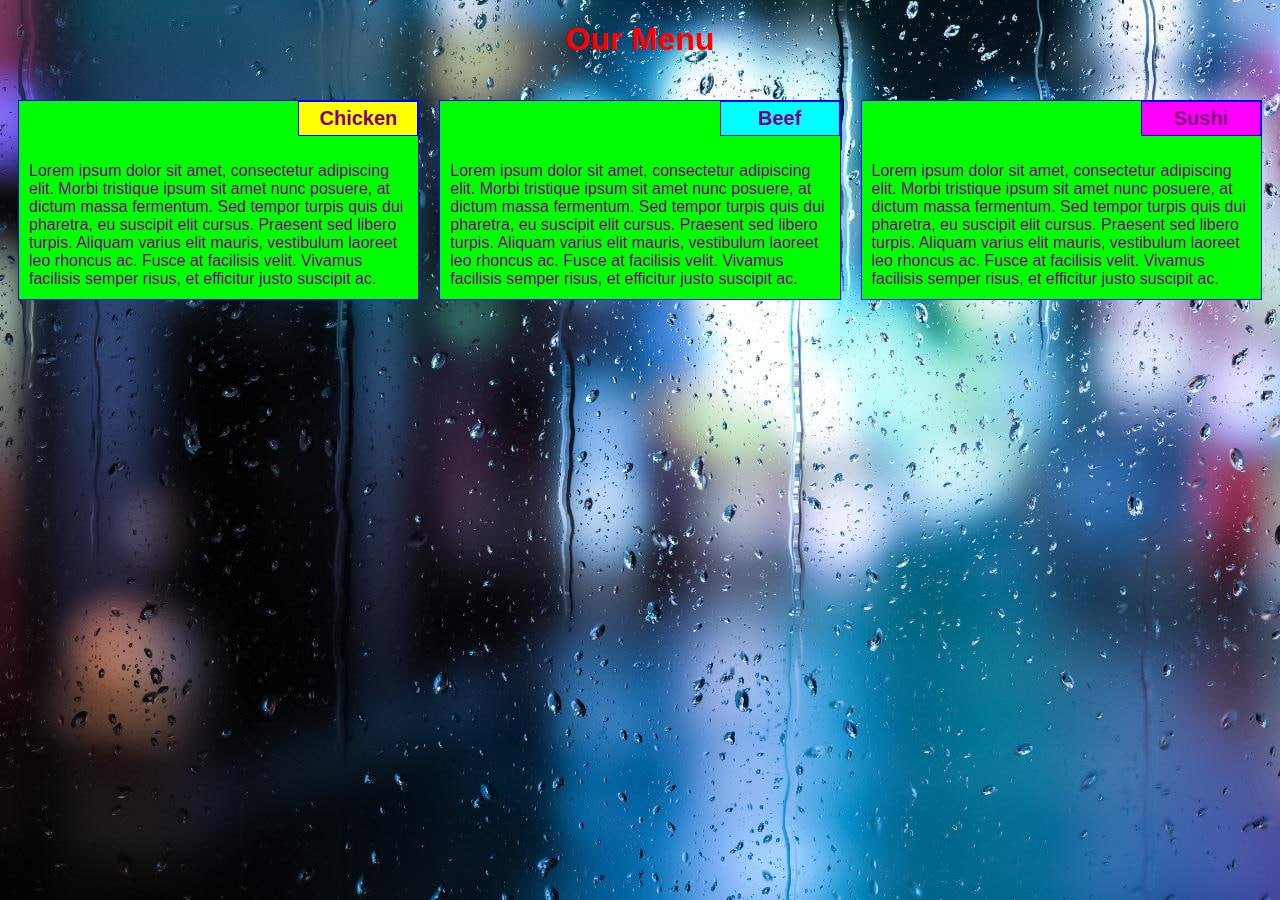
<file: module2-solution/index.html>
<!doctype html>
<html>
<head>
	<meta charset="utf-8">
	<meta name="viewport" content="width=device-width, initial-scale=1">
	<link rel="stylesheet" href="style.css">
	<title>Module2-Solution</title>
</head>
<body>
	<h1>Our Menu</h1>
	<div class="row">
	<div class="container col-lg-4 col-md-6 col-sm-12">
		<section>
		<div id="chicken">
			Chicken
		</div>
		<p>
			Lorem ipsum dolor sit amet, consectetur adipiscing elit. Morbi tristique ipsum sit amet nunc posuere, at dictum massa fermentum. Sed tempor turpis quis dui pharetra, eu suscipit elit cursus. Praesent sed libero turpis. Aliquam varius elit mauris, vestibulum laoreet leo rhoncus ac. Fusce at facilisis velit. Vivamus facilisis semper risus, et efficitur justo suscipit ac. 
		</p>
		</section>
	</div>
	<div class="container col-lg-4 col-md-6 col-sm-12">
		<section>
		<div id="beef">
			Beef
		</div>
		<p>
			Lorem ipsum dolor sit amet, consectetur adipiscing elit. Morbi tristique ipsum sit amet nunc posuere, at dictum massa fermentum. Sed tempor turpis quis dui pharetra, eu suscipit elit cursus. Praesent sed libero turpis. Aliquam varius elit mauris, vestibulum laoreet leo rhoncus ac. Fusce at facilisis velit. Vivamus facilisis semper risus, et efficitur justo suscipit ac. 
		</p>
		</section>
	</div>
	<div class="container col-lg-4 col-md-12 col-sm-12">
		<section>
		<div id="sushi">
			Sushi
		</div>
		<p>
			Lorem ipsum dolor sit amet, consectetur adipiscing elit. Morbi tristique ipsum sit amet nunc posuere, at dictum massa fermentum. Sed tempor turpis quis dui pharetra, eu suscipit elit cursus. Praesent sed libero turpis. Aliquam varius elit mauris, vestibulum laoreet leo rhoncus ac. Fusce at facilisis velit. Vivamus facilisis semper risus, et efficitur justo suscipit ac. 
		</p>
		</section>
	</div>
	</div>
</body>
</html>
</file>
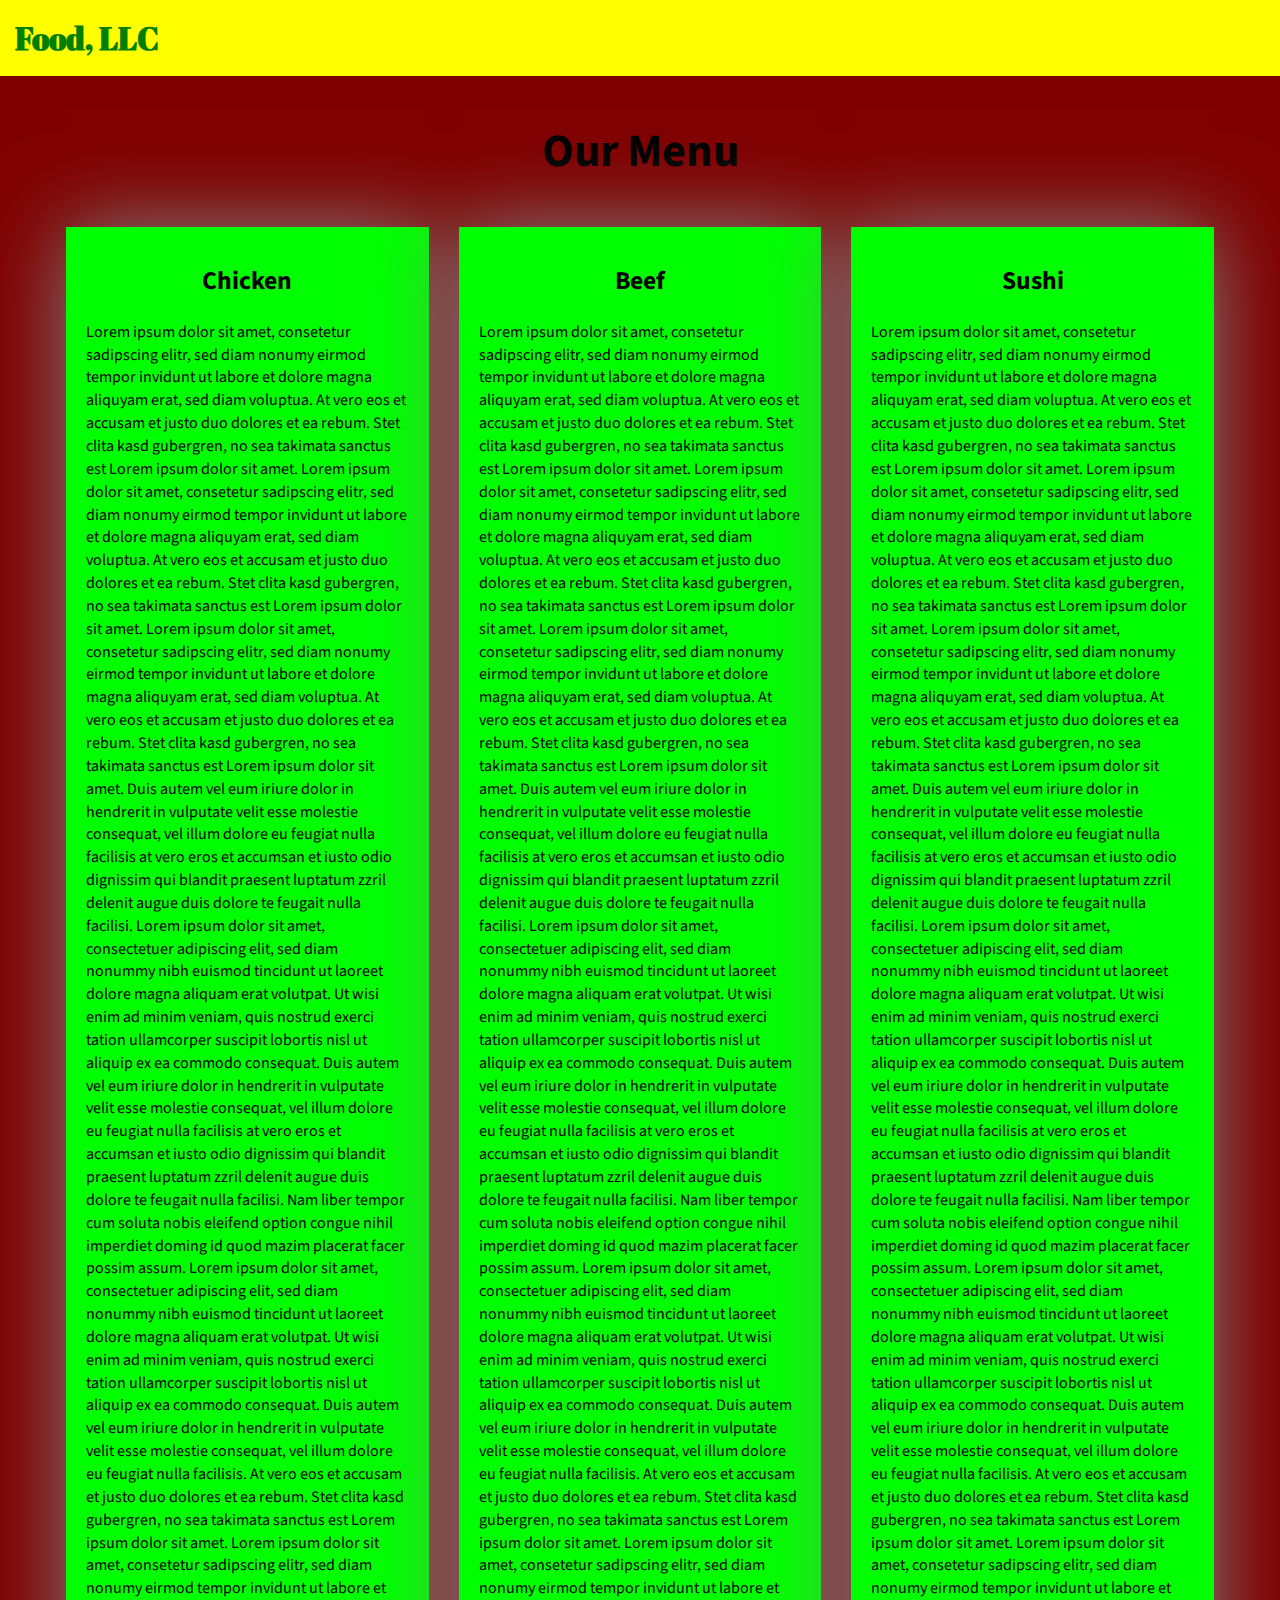
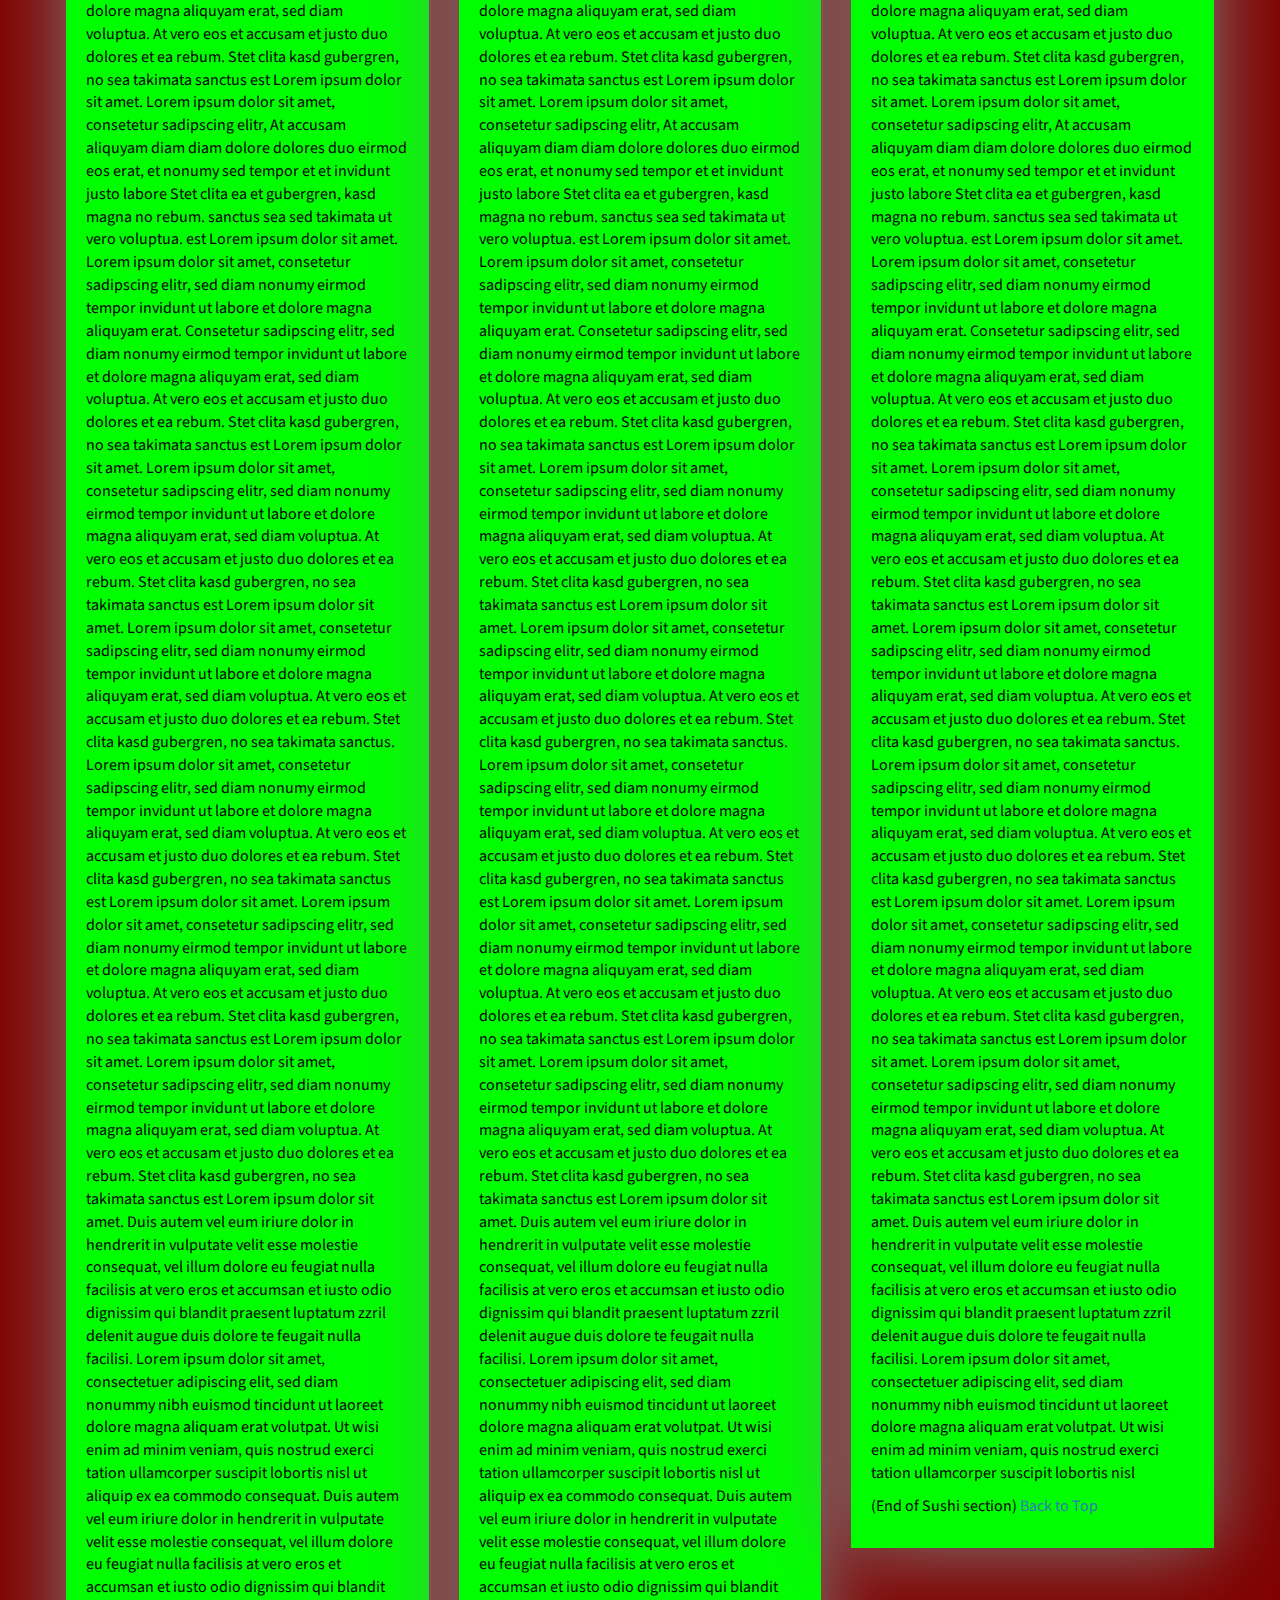
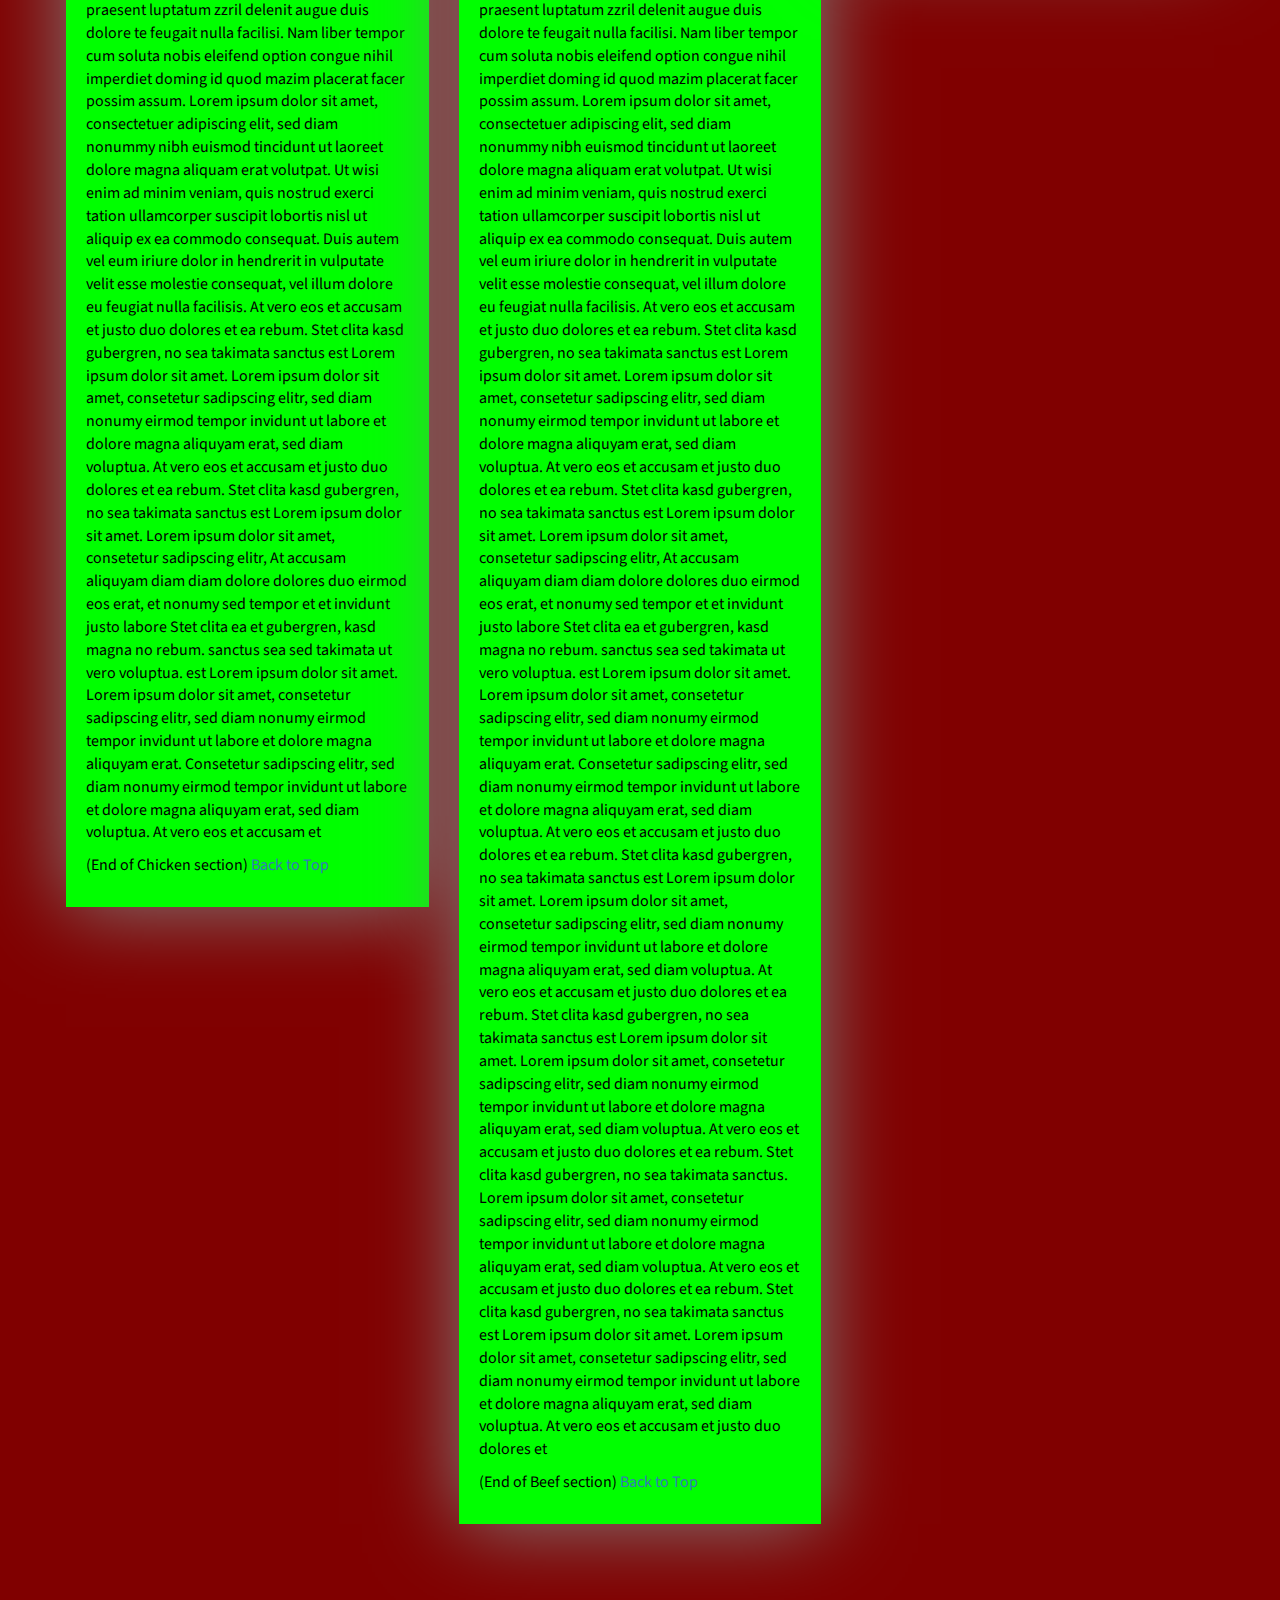
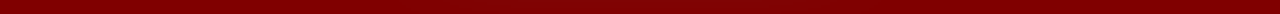
<file: module3-solution/index.html>
<!DOCTYPE html>
<html>

<head>
    <meta charset="utf-8">
    <meta http-equiv="X-UA-Compatible" content="IE=edge">
    <meta name="viewport" content="width=device-width, initial-scale=1">
    <title>Module 3 Solution</title>
    <link rel="stylesheet" href="css/bootstrap.min.css">
    <link rel="stylesheet" href="css/styles.css">
    <link href="https://fonts.googleapis.com/css?family=Source+Sans+Pro" rel="stylesheet">
    <link href="https://fonts.googleapis.com/css?family=Abril+Fatface" rel="stylesheet">
</head>

<body>
    <header>
        <nav id="header-nav" class="navbar navbar-default">
            <div class="container-fluid">
                <div class="navbar-header">
                    <div class="navbar-brand">
                        <a href="index.html"><h1>Food, LLC</h1></a>
                    </div>

                    <button type="button" class="navbar-toggle collapsed visible-xs" data-toggle="collapse" data-target="#collapsable-nav" aria-expanded="false">
                        <span class="sr-only">Toggle navigation</span>
                        <span class="icon-bar"></span>
                        <span class="icon-bar"></span>
                        <span class="icon-bar"></span>
                    </button>
                </div>

                <div id="collapsable-nav" class="collapse navbar-collapse">
                    <ul id="nav-list" class="nav navbar-nav navbar-right visible-xs text-center">
                        <hr class="visible-xs">

                        <li>
                            <a href="#chicken-tile"><br class="hidden-xs"> Chicken</a>
                            <hr class="visible-xs">
                        </li>
                        <li>
                            <a href="#beef-tile"><br class="hidden-xs"> Beef</a>
                            <hr class="visible-xs">
                        </li>
                        <li>
                            <a href="#sushi-tile"><br class="hidden-xs"> Sushi</a>
                            <hr class="visible-xs">

                        </li>
                    </ul>
                </div>
            </div>
        </nav>
    </header>

    <div id="main-content" class="container">
        <h2 id="top-heading" class="text-center">Our Menu</h2>
        <div id="home-tiles" class="row">
            <div class="col-md-4 col-sm-6 col-xs-12">
                <div id="chicken-tile">
                    <section>
                        <h3 class="text-center">Chicken</h3>
                        <p>
                            Lorem ipsum dolor sit amet, consetetur sadipscing elitr, sed diam nonumy eirmod tempor invidunt ut labore et dolore magna aliquyam erat, sed diam voluptua. At vero eos et accusam et justo duo dolores et ea rebum. Stet clita kasd gubergren, no sea takimata
                            sanctus est Lorem ipsum dolor sit amet. Lorem ipsum dolor sit amet, consetetur sadipscing elitr, sed diam nonumy eirmod tempor invidunt ut labore et dolore magna aliquyam erat, sed diam voluptua. At vero eos et accusam et justo
                            duo dolores et ea rebum. Stet clita kasd gubergren, no sea takimata sanctus est Lorem ipsum dolor sit amet. Lorem ipsum dolor sit amet, consetetur sadipscing elitr, sed diam nonumy eirmod tempor invidunt ut labore et dolore
                            magna aliquyam erat, sed diam voluptua. At vero eos et accusam et justo duo dolores et ea rebum. Stet clita kasd gubergren, no sea takimata sanctus est Lorem ipsum dolor sit amet. Duis autem vel eum iriure dolor in hendrerit
                            in vulputate velit esse molestie consequat, vel illum dolore eu feugiat nulla facilisis at vero eros et accumsan et iusto odio dignissim qui blandit praesent luptatum zzril delenit augue duis dolore te feugait nulla facilisi.
                            Lorem ipsum dolor sit amet, consectetuer adipiscing elit, sed diam nonummy nibh euismod tincidunt ut laoreet dolore magna aliquam erat volutpat. Ut wisi enim ad minim veniam, quis nostrud exerci tation ullamcorper suscipit
                            lobortis nisl ut aliquip ex ea commodo consequat. Duis autem vel eum iriure dolor in hendrerit in vulputate velit esse molestie consequat, vel illum dolore eu feugiat nulla facilisis at vero eros et accumsan et iusto odio dignissim
                            qui blandit praesent luptatum zzril delenit augue duis dolore te feugait nulla facilisi. Nam liber tempor cum soluta nobis eleifend option congue nihil imperdiet doming id quod mazim placerat facer possim assum. Lorem ipsum
                            dolor sit amet, consectetuer adipiscing elit, sed diam nonummy nibh euismod tincidunt ut laoreet dolore magna aliquam erat volutpat. Ut wisi enim ad minim veniam, quis nostrud exerci tation ullamcorper suscipit lobortis nisl
                            ut aliquip ex ea commodo consequat. Duis autem vel eum iriure dolor in hendrerit in vulputate velit esse molestie consequat, vel illum dolore eu feugiat nulla facilisis. At vero eos et accusam et justo duo dolores et ea rebum.
                            Stet clita kasd gubergren, no sea takimata sanctus est Lorem ipsum dolor sit amet. Lorem ipsum dolor sit amet, consetetur sadipscing elitr, sed diam nonumy eirmod tempor invidunt ut labore et dolore magna aliquyam erat, sed
                            diam voluptua. At vero eos et accusam et justo duo dolores et ea rebum. Stet clita kasd gubergren, no sea takimata sanctus est Lorem ipsum dolor sit amet. Lorem ipsum dolor sit amet, consetetur sadipscing elitr, At accusam
                            aliquyam diam diam dolore dolores duo eirmod eos erat, et nonumy sed tempor et et invidunt justo labore Stet clita ea et gubergren, kasd magna no rebum. sanctus sea sed takimata ut vero voluptua. est Lorem ipsum dolor sit amet.
                            Lorem ipsum dolor sit amet, consetetur sadipscing elitr, sed diam nonumy eirmod tempor invidunt ut labore et dolore magna aliquyam erat. Consetetur sadipscing elitr, sed diam nonumy eirmod tempor invidunt ut labore et dolore
                            magna aliquyam erat, sed diam voluptua. At vero eos et accusam et justo duo dolores et ea rebum. Stet clita kasd gubergren, no sea takimata sanctus est Lorem ipsum dolor sit amet. Lorem ipsum dolor sit amet, consetetur sadipscing
                            elitr, sed diam nonumy eirmod tempor invidunt ut labore et dolore magna aliquyam erat, sed diam voluptua. At vero eos et accusam et justo duo dolores et ea rebum. Stet clita kasd gubergren, no sea takimata sanctus est Lorem
                            ipsum dolor sit amet. Lorem ipsum dolor sit amet, consetetur sadipscing elitr, sed diam nonumy eirmod tempor invidunt ut labore et dolore magna aliquyam erat, sed diam voluptua. At vero eos et accusam et justo duo dolores et
                            ea rebum. Stet clita kasd gubergren, no sea takimata sanctus. Lorem ipsum dolor sit amet, consetetur sadipscing elitr, sed diam nonumy eirmod tempor invidunt ut labore et dolore magna aliquyam erat, sed diam voluptua. At vero
                            eos et accusam et justo duo dolores et ea rebum. Stet clita kasd gubergren, no sea takimata sanctus est Lorem ipsum dolor sit amet. Lorem ipsum dolor sit amet, consetetur sadipscing elitr, sed diam nonumy eirmod tempor invidunt
                            ut labore et dolore magna aliquyam erat, sed diam voluptua. At vero eos et accusam et justo duo dolores et ea rebum. Stet clita kasd gubergren, no sea takimata sanctus est Lorem ipsum dolor sit amet. Lorem ipsum dolor sit amet,
                            consetetur sadipscing elitr, sed diam nonumy eirmod tempor invidunt ut labore et dolore magna aliquyam erat, sed diam voluptua. At vero eos et accusam et justo duo dolores et ea rebum. Stet clita kasd gubergren, no sea takimata
                            sanctus est Lorem ipsum dolor sit amet. Duis autem vel eum iriure dolor in hendrerit in vulputate velit esse molestie consequat, vel illum dolore eu feugiat nulla facilisis at vero eros et accumsan et iusto odio dignissim qui
                            blandit praesent luptatum zzril delenit augue duis dolore te feugait nulla facilisi. Lorem ipsum dolor sit amet, consectetuer adipiscing elit, sed diam nonummy nibh euismod tincidunt ut laoreet dolore magna aliquam erat volutpat.
                            Ut wisi enim ad minim veniam, quis nostrud exerci tation ullamcorper suscipit lobortis nisl ut aliquip ex ea commodo consequat. Duis autem vel eum iriure dolor in hendrerit in vulputate velit esse molestie consequat, vel illum
                            dolore eu feugiat nulla facilisis at vero eros et accumsan et iusto odio dignissim qui blandit praesent luptatum zzril delenit augue duis dolore te feugait nulla facilisi. Nam liber tempor cum soluta nobis eleifend option congue
                            nihil imperdiet doming id quod mazim placerat facer possim assum. Lorem ipsum dolor sit amet, consectetuer adipiscing elit, sed diam nonummy nibh euismod tincidunt ut laoreet dolore magna aliquam erat volutpat. Ut wisi enim
                            ad minim veniam, quis nostrud exerci tation ullamcorper suscipit lobortis nisl ut aliquip ex ea commodo consequat. Duis autem vel eum iriure dolor in hendrerit in vulputate velit esse molestie consequat, vel illum dolore eu
                            feugiat nulla facilisis. At vero eos et accusam et justo duo dolores et ea rebum. Stet clita kasd gubergren, no sea takimata sanctus est Lorem ipsum dolor sit amet. Lorem ipsum dolor sit amet, consetetur sadipscing elitr, sed
                            diam nonumy eirmod tempor invidunt ut labore et dolore magna aliquyam erat, sed diam voluptua. At vero eos et accusam et justo duo dolores et ea rebum. Stet clita kasd gubergren, no sea takimata sanctus est Lorem ipsum dolor
                            sit amet. Lorem ipsum dolor sit amet, consetetur sadipscing elitr, At accusam aliquyam diam diam dolore dolores duo eirmod eos erat, et nonumy sed tempor et et invidunt justo labore Stet clita ea et gubergren, kasd magna no
                            rebum. sanctus sea sed takimata ut vero voluptua. est Lorem ipsum dolor sit amet. Lorem ipsum dolor sit amet, consetetur sadipscing elitr, sed diam nonumy eirmod tempor invidunt ut labore et dolore magna aliquyam erat. Consetetur
                            sadipscing elitr, sed diam nonumy eirmod tempor invidunt ut labore et dolore magna aliquyam erat, sed diam voluptua. At vero eos et accusam et
                        </p>
                        <p>
                            (End of Chicken section) <a href="#top-heading">Back to Top</a>
                        </p>
                    </section>
                </div>
            </div>
            <div class="col-md-4 col-sm-6 col-xs-12">
                <div id="beef-tile">
                    <section>
                        <h3 class="text-center">Beef</h3>
                        <p>
                            Lorem ipsum dolor sit amet, consetetur sadipscing elitr, sed diam nonumy eirmod tempor invidunt ut labore et dolore magna aliquyam erat, sed diam voluptua. At vero eos et accusam et justo duo dolores et ea rebum. Stet clita kasd gubergren, no sea takimata
                            sanctus est Lorem ipsum dolor sit amet. Lorem ipsum dolor sit amet, consetetur sadipscing elitr, sed diam nonumy eirmod tempor invidunt ut labore et dolore magna aliquyam erat, sed diam voluptua. At vero eos et accusam et justo
                            duo dolores et ea rebum. Stet clita kasd gubergren, no sea takimata sanctus est Lorem ipsum dolor sit amet. Lorem ipsum dolor sit amet, consetetur sadipscing elitr, sed diam nonumy eirmod tempor invidunt ut labore et dolore
                            magna aliquyam erat, sed diam voluptua. At vero eos et accusam et justo duo dolores et ea rebum. Stet clita kasd gubergren, no sea takimata sanctus est Lorem ipsum dolor sit amet. Duis autem vel eum iriure dolor in hendrerit
                            in vulputate velit esse molestie consequat, vel illum dolore eu feugiat nulla facilisis at vero eros et accumsan et iusto odio dignissim qui blandit praesent luptatum zzril delenit augue duis dolore te feugait nulla facilisi.
                            Lorem ipsum dolor sit amet, consectetuer adipiscing elit, sed diam nonummy nibh euismod tincidunt ut laoreet dolore magna aliquam erat volutpat. Ut wisi enim ad minim veniam, quis nostrud exerci tation ullamcorper suscipit
                            lobortis nisl ut aliquip ex ea commodo consequat. Duis autem vel eum iriure dolor in hendrerit in vulputate velit esse molestie consequat, vel illum dolore eu feugiat nulla facilisis at vero eros et accumsan et iusto odio dignissim
                            qui blandit praesent luptatum zzril delenit augue duis dolore te feugait nulla facilisi. Nam liber tempor cum soluta nobis eleifend option congue nihil imperdiet doming id quod mazim placerat facer possim assum. Lorem ipsum
                            dolor sit amet, consectetuer adipiscing elit, sed diam nonummy nibh euismod tincidunt ut laoreet dolore magna aliquam erat volutpat. Ut wisi enim ad minim veniam, quis nostrud exerci tation ullamcorper suscipit lobortis nisl
                            ut aliquip ex ea commodo consequat. Duis autem vel eum iriure dolor in hendrerit in vulputate velit esse molestie consequat, vel illum dolore eu feugiat nulla facilisis. At vero eos et accusam et justo duo dolores et ea rebum.
                            Stet clita kasd gubergren, no sea takimata sanctus est Lorem ipsum dolor sit amet. Lorem ipsum dolor sit amet, consetetur sadipscing elitr, sed diam nonumy eirmod tempor invidunt ut labore et dolore magna aliquyam erat, sed
                            diam voluptua. At vero eos et accusam et justo duo dolores et ea rebum. Stet clita kasd gubergren, no sea takimata sanctus est Lorem ipsum dolor sit amet. Lorem ipsum dolor sit amet, consetetur sadipscing elitr, At accusam
                            aliquyam diam diam dolore dolores duo eirmod eos erat, et nonumy sed tempor et et invidunt justo labore Stet clita ea et gubergren, kasd magna no rebum. sanctus sea sed takimata ut vero voluptua. est Lorem ipsum dolor sit amet.
                            Lorem ipsum dolor sit amet, consetetur sadipscing elitr, sed diam nonumy eirmod tempor invidunt ut labore et dolore magna aliquyam erat. Consetetur sadipscing elitr, sed diam nonumy eirmod tempor invidunt ut labore et dolore
                            magna aliquyam erat, sed diam voluptua. At vero eos et accusam et justo duo dolores et ea rebum. Stet clita kasd gubergren, no sea takimata sanctus est Lorem ipsum dolor sit amet. Lorem ipsum dolor sit amet, consetetur sadipscing
                            elitr, sed diam nonumy eirmod tempor invidunt ut labore et dolore magna aliquyam erat, sed diam voluptua. At vero eos et accusam et justo duo dolores et ea rebum. Stet clita kasd gubergren, no sea takimata sanctus est Lorem
                            ipsum dolor sit amet. Lorem ipsum dolor sit amet, consetetur sadipscing elitr, sed diam nonumy eirmod tempor invidunt ut labore et dolore magna aliquyam erat, sed diam voluptua. At vero eos et accusam et justo duo dolores et
                            ea rebum. Stet clita kasd gubergren, no sea takimata sanctus. Lorem ipsum dolor sit amet, consetetur sadipscing elitr, sed diam nonumy eirmod tempor invidunt ut labore et dolore magna aliquyam erat, sed diam voluptua. At vero
                            eos et accusam et justo duo dolores et ea rebum. Stet clita kasd gubergren, no sea takimata sanctus est Lorem ipsum dolor sit amet. Lorem ipsum dolor sit amet, consetetur sadipscing elitr, sed diam nonumy eirmod tempor invidunt
                            ut labore et dolore magna aliquyam erat, sed diam voluptua. At vero eos et accusam et justo duo dolores et ea rebum. Stet clita kasd gubergren, no sea takimata sanctus est Lorem ipsum dolor sit amet. Lorem ipsum dolor sit amet,
                            consetetur sadipscing elitr, sed diam nonumy eirmod tempor invidunt ut labore et dolore magna aliquyam erat, sed diam voluptua. At vero eos et accusam et justo duo dolores et ea rebum. Stet clita kasd gubergren, no sea takimata
                            sanctus est Lorem ipsum dolor sit amet. Duis autem vel eum iriure dolor in hendrerit in vulputate velit esse molestie consequat, vel illum dolore eu feugiat nulla facilisis at vero eros et accumsan et iusto odio dignissim qui
                            blandit praesent luptatum zzril delenit augue duis dolore te feugait nulla facilisi. Lorem ipsum dolor sit amet, consectetuer adipiscing elit, sed diam nonummy nibh euismod tincidunt ut laoreet dolore magna aliquam erat volutpat.
                            Ut wisi enim ad minim veniam, quis nostrud exerci tation ullamcorper suscipit lobortis nisl ut aliquip ex ea commodo consequat. Duis autem vel eum iriure dolor in hendrerit in vulputate velit esse molestie consequat, vel illum
                            dolore eu feugiat nulla facilisis at vero eros et accumsan et iusto odio dignissim qui blandit praesent luptatum zzril delenit augue duis dolore te feugait nulla facilisi. Nam liber tempor cum soluta nobis eleifend option congue
                            nihil imperdiet doming id quod mazim placerat facer possim assum. Lorem ipsum dolor sit amet, consectetuer adipiscing elit, sed diam nonummy nibh euismod tincidunt ut laoreet dolore magna aliquam erat volutpat. Ut wisi enim
                            ad minim veniam, quis nostrud exerci tation ullamcorper suscipit lobortis nisl ut aliquip ex ea commodo consequat. Duis autem vel eum iriure dolor in hendrerit in vulputate velit esse molestie consequat, vel illum dolore eu
                            feugiat nulla facilisis. At vero eos et accusam et justo duo dolores et ea rebum. Stet clita kasd gubergren, no sea takimata sanctus est Lorem ipsum dolor sit amet. Lorem ipsum dolor sit amet, consetetur sadipscing elitr, sed
                            diam nonumy eirmod tempor invidunt ut labore et dolore magna aliquyam erat, sed diam voluptua. At vero eos et accusam et justo duo dolores et ea rebum. Stet clita kasd gubergren, no sea takimata sanctus est Lorem ipsum dolor
                            sit amet. Lorem ipsum dolor sit amet, consetetur sadipscing elitr, At accusam aliquyam diam diam dolore dolores duo eirmod eos erat, et nonumy sed tempor et et invidunt justo labore Stet clita ea et gubergren, kasd magna no
                            rebum. sanctus sea sed takimata ut vero voluptua. est Lorem ipsum dolor sit amet. Lorem ipsum dolor sit amet, consetetur sadipscing elitr, sed diam nonumy eirmod tempor invidunt ut labore et dolore magna aliquyam erat. Consetetur
                            sadipscing elitr, sed diam nonumy eirmod tempor invidunt ut labore et dolore magna aliquyam erat, sed diam voluptua. At vero eos et accusam et justo duo dolores et ea rebum. Stet clita kasd gubergren, no sea takimata sanctus
                            est Lorem ipsum dolor sit amet. Lorem ipsum dolor sit amet, consetetur sadipscing elitr, sed diam nonumy eirmod tempor invidunt ut labore et dolore magna aliquyam erat, sed diam voluptua. At vero eos et accusam et justo duo
                            dolores et ea rebum. Stet clita kasd gubergren, no sea takimata sanctus est Lorem ipsum dolor sit amet. Lorem ipsum dolor sit amet, consetetur sadipscing elitr, sed diam nonumy eirmod tempor invidunt ut labore et dolore magna
                            aliquyam erat, sed diam voluptua. At vero eos et accusam et justo duo dolores et ea rebum. Stet clita kasd gubergren, no sea takimata sanctus. Lorem ipsum dolor sit amet, consetetur sadipscing elitr, sed diam nonumy eirmod
                            tempor invidunt ut labore et dolore magna aliquyam erat, sed diam voluptua. At vero eos et accusam et justo duo dolores et ea rebum. Stet clita kasd gubergren, no sea takimata sanctus est Lorem ipsum dolor sit amet. Lorem ipsum
                            dolor sit amet, consetetur sadipscing elitr, sed diam nonumy eirmod tempor invidunt ut labore et dolore magna aliquyam erat, sed diam voluptua. At vero eos et accusam et justo duo dolores et
                        </p>
                        <p>
                            (End of Beef section) <a href="#top-heading">Back to Top</a>
                        </p>
                    </section>
                </div>
            </div>
            <div class="clearfix visible-md-block"></div> 
            <div class="col-md-4 col-sm-12 col-xs-12">
                <div id="sushi-tile">
                    <section>
                        <h3 class="text-center">Sushi</h3>
                        <p>
                            Lorem ipsum dolor sit amet, consetetur sadipscing elitr, sed diam nonumy eirmod tempor invidunt ut labore et dolore magna aliquyam erat, sed diam voluptua. At vero eos et accusam et justo duo dolores et ea rebum. Stet clita kasd gubergren, no sea takimata
                            sanctus est Lorem ipsum dolor sit amet. Lorem ipsum dolor sit amet, consetetur sadipscing elitr, sed diam nonumy eirmod tempor invidunt ut labore et dolore magna aliquyam erat, sed diam voluptua. At vero eos et accusam et justo
                            duo dolores et ea rebum. Stet clita kasd gubergren, no sea takimata sanctus est Lorem ipsum dolor sit amet. Lorem ipsum dolor sit amet, consetetur sadipscing elitr, sed diam nonumy eirmod tempor invidunt ut labore et dolore
                            magna aliquyam erat, sed diam voluptua. At vero eos et accusam et justo duo dolores et ea rebum. Stet clita kasd gubergren, no sea takimata sanctus est Lorem ipsum dolor sit amet. Duis autem vel eum iriure dolor in hendrerit
                            in vulputate velit esse molestie consequat, vel illum dolore eu feugiat nulla facilisis at vero eros et accumsan et iusto odio dignissim qui blandit praesent luptatum zzril delenit augue duis dolore te feugait nulla facilisi.
                            Lorem ipsum dolor sit amet, consectetuer adipiscing elit, sed diam nonummy nibh euismod tincidunt ut laoreet dolore magna aliquam erat volutpat. Ut wisi enim ad minim veniam, quis nostrud exerci tation ullamcorper suscipit
                            lobortis nisl ut aliquip ex ea commodo consequat. Duis autem vel eum iriure dolor in hendrerit in vulputate velit esse molestie consequat, vel illum dolore eu feugiat nulla facilisis at vero eros et accumsan et iusto odio dignissim
                            qui blandit praesent luptatum zzril delenit augue duis dolore te feugait nulla facilisi. Nam liber tempor cum soluta nobis eleifend option congue nihil imperdiet doming id quod mazim placerat facer possim assum. Lorem ipsum
                            dolor sit amet, consectetuer adipiscing elit, sed diam nonummy nibh euismod tincidunt ut laoreet dolore magna aliquam erat volutpat. Ut wisi enim ad minim veniam, quis nostrud exerci tation ullamcorper suscipit lobortis nisl
                            ut aliquip ex ea commodo consequat. Duis autem vel eum iriure dolor in hendrerit in vulputate velit esse molestie consequat, vel illum dolore eu feugiat nulla facilisis. At vero eos et accusam et justo duo dolores et ea rebum.
                            Stet clita kasd gubergren, no sea takimata sanctus est Lorem ipsum dolor sit amet. Lorem ipsum dolor sit amet, consetetur sadipscing elitr, sed diam nonumy eirmod tempor invidunt ut labore et dolore magna aliquyam erat, sed
                            diam voluptua. At vero eos et accusam et justo duo dolores et ea rebum. Stet clita kasd gubergren, no sea takimata sanctus est Lorem ipsum dolor sit amet. Lorem ipsum dolor sit amet, consetetur sadipscing elitr, At accusam
                            aliquyam diam diam dolore dolores duo eirmod eos erat, et nonumy sed tempor et et invidunt justo labore Stet clita ea et gubergren, kasd magna no rebum. sanctus sea sed takimata ut vero voluptua. est Lorem ipsum dolor sit amet.
                            Lorem ipsum dolor sit amet, consetetur sadipscing elitr, sed diam nonumy eirmod tempor invidunt ut labore et dolore magna aliquyam erat. Consetetur sadipscing elitr, sed diam nonumy eirmod tempor invidunt ut labore et dolore
                            magna aliquyam erat, sed diam voluptua. At vero eos et accusam et justo duo dolores et ea rebum. Stet clita kasd gubergren, no sea takimata sanctus est Lorem ipsum dolor sit amet. Lorem ipsum dolor sit amet, consetetur sadipscing
                            elitr, sed diam nonumy eirmod tempor invidunt ut labore et dolore magna aliquyam erat, sed diam voluptua. At vero eos et accusam et justo duo dolores et ea rebum. Stet clita kasd gubergren, no sea takimata sanctus est Lorem
                            ipsum dolor sit amet. Lorem ipsum dolor sit amet, consetetur sadipscing elitr, sed diam nonumy eirmod tempor invidunt ut labore et dolore magna aliquyam erat, sed diam voluptua. At vero eos et accusam et justo duo dolores et
                            ea rebum. Stet clita kasd gubergren, no sea takimata sanctus. Lorem ipsum dolor sit amet, consetetur sadipscing elitr, sed diam nonumy eirmod tempor invidunt ut labore et dolore magna aliquyam erat, sed diam voluptua. At vero
                            eos et accusam et justo duo dolores et ea rebum. Stet clita kasd gubergren, no sea takimata sanctus est Lorem ipsum dolor sit amet. Lorem ipsum dolor sit amet, consetetur sadipscing elitr, sed diam nonumy eirmod tempor invidunt
                            ut labore et dolore magna aliquyam erat, sed diam voluptua. At vero eos et accusam et justo duo dolores et ea rebum. Stet clita kasd gubergren, no sea takimata sanctus est Lorem ipsum dolor sit amet. Lorem ipsum dolor sit amet,
                            consetetur sadipscing elitr, sed diam nonumy eirmod tempor invidunt ut labore et dolore magna aliquyam erat, sed diam voluptua. At vero eos et accusam et justo duo dolores et ea rebum. Stet clita kasd gubergren, no sea takimata
                            sanctus est Lorem ipsum dolor sit amet. Duis autem vel eum iriure dolor in hendrerit in vulputate velit esse molestie consequat, vel illum dolore eu feugiat nulla facilisis at vero eros et accumsan et iusto odio dignissim qui
                            blandit praesent luptatum zzril delenit augue duis dolore te feugait nulla facilisi. Lorem ipsum dolor sit amet, consectetuer adipiscing elit, sed diam nonummy nibh euismod tincidunt ut laoreet dolore magna aliquam erat volutpat.
                            Ut wisi enim ad minim veniam, quis nostrud exerci tation ullamcorper suscipit lobortis nisl
                        </p>
                        <p>
                            (End of Sushi section) <a href="#top-heading">Back to Top</a>
                        </p>
                    </section>
                </div>
            </div>
            <div class="clearfix visible-lg-block"></div> 
        </div>
    </div>
    <div class="clearfix visible-lg-block"></div>


    <!-- jQuery (Bootstrap JS plugins depend on it) -->
    <script src="js/jquery-3.1.1.min.js"></script>
    <script src="js/bootstrap.min.js"></script>
    <!-- <script src="js/script.js"></script> -->

</body>

</html>
</file>
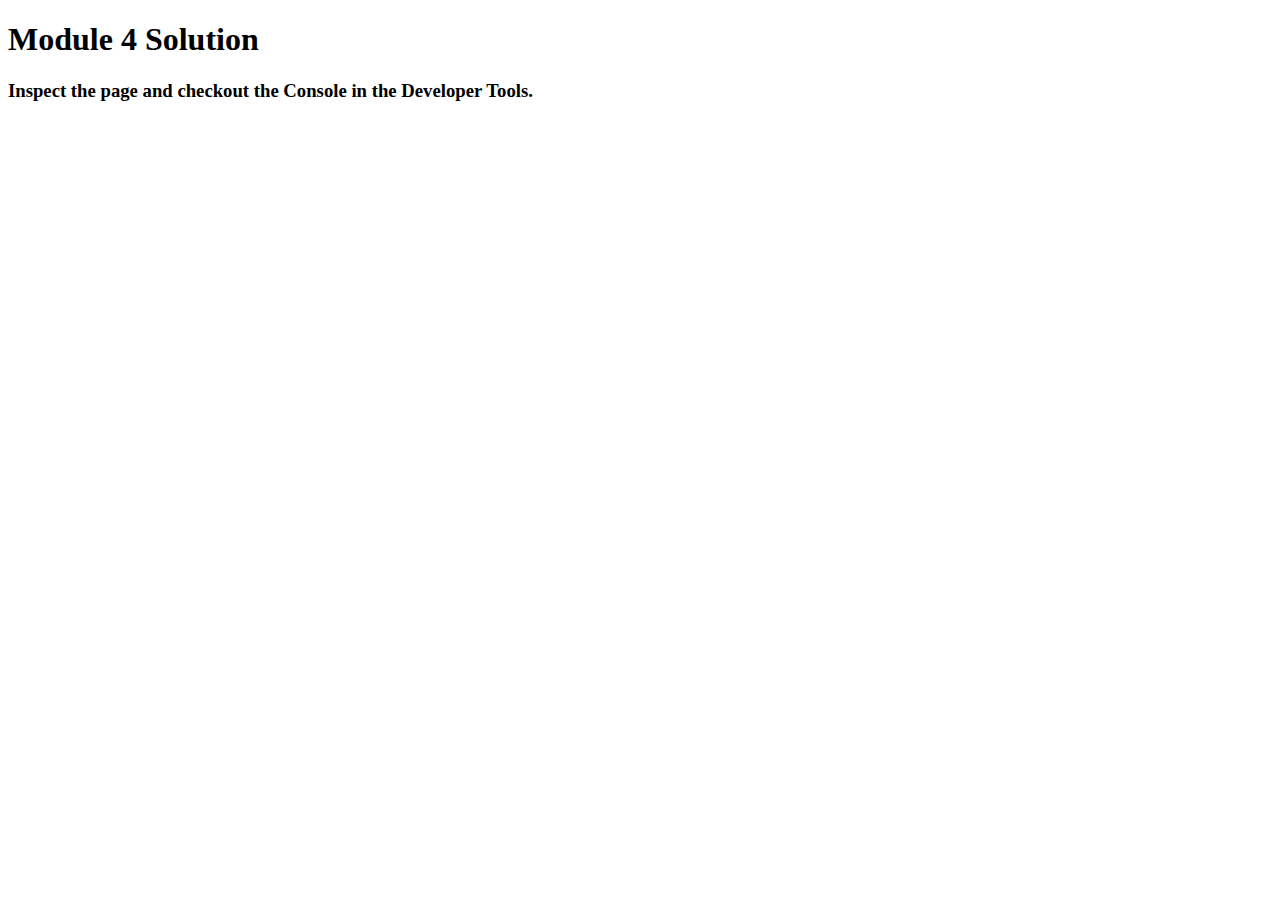
<file: module4-solution/index.html>
<!DOCTYPE html>
<html>
<head>
  <meta charset="utf-8">
  <title>Module 4 Solution</title>
  <script>
    var names = []; // DO NOT REMOVE
  </script>
  <script src="SpeakHello.js"></script>
  <script src="SpeakGoodBye.js"></script>
  <script src="script.js"></script>
</head>
<body>
  <h1>Module 4 Solution</h1>
  <h3>Inspect the page and checkout the Console in the Developer Tools.</h3>
</body>
</html>
</file>
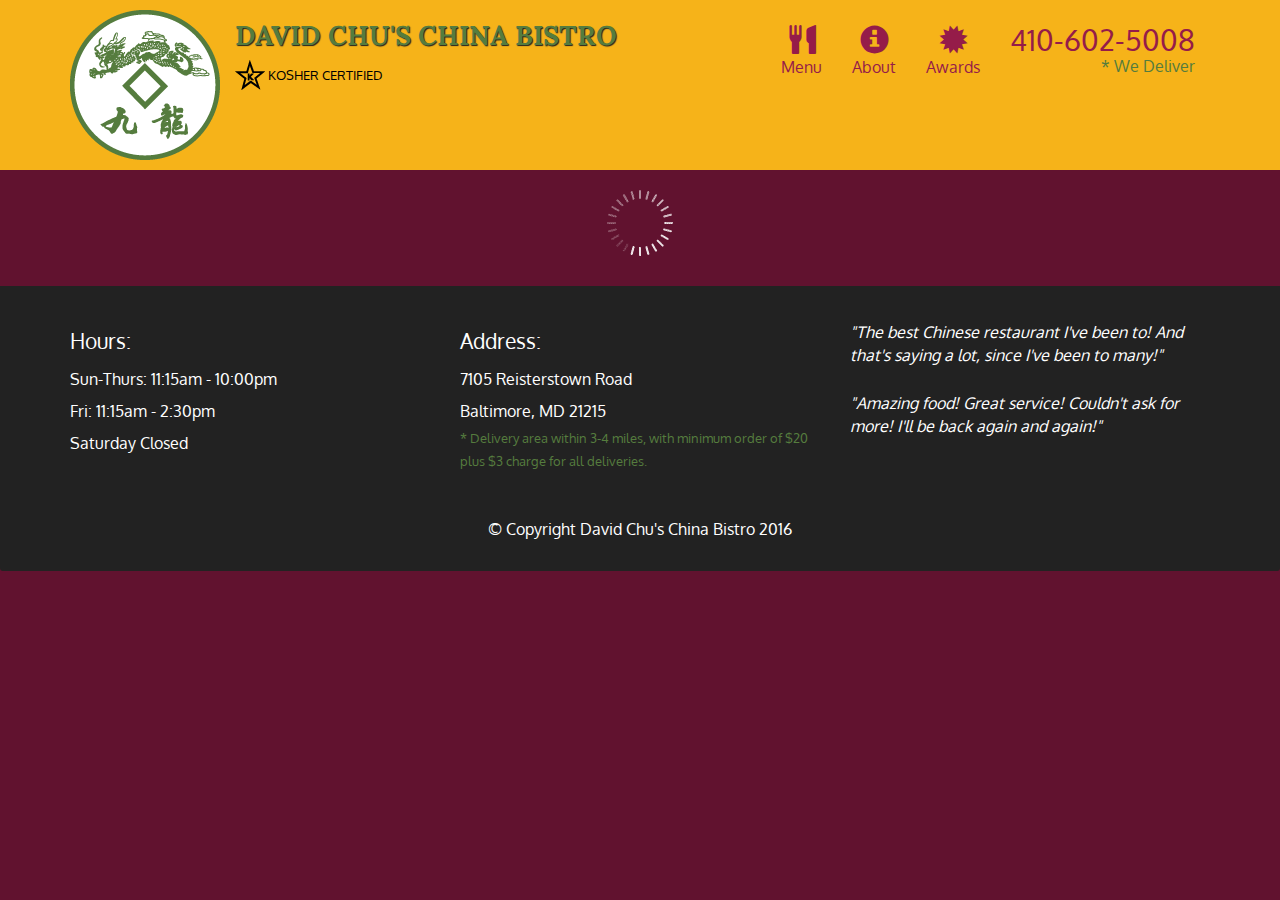
<file: module5-solution/index.html>
<!doctype html>
<html lang="en">
  <head>
    <meta charset="utf-8">
    <meta http-equiv="X-UA-Compatible" content="IE=edge">
    <meta name="viewport" content="width=device-width, initial-scale=1">
    <title>David Chu's China Bistro</title>
    <link rel="stylesheet" href="css/bootstrap.min.css">
    <link rel="stylesheet" href="css/styles.css">
    <link href='https://fonts.googleapis.com/css?family=Oxygen:400,300,700' rel='stylesheet' type='text/css'>
    <link href='https://fonts.googleapis.com/css?family=Lora' rel='stylesheet' type='text/css'>
  </head>
<body>
  <header>
    <nav id="header-nav" class="navbar navbar-default">
      <div class="container">
        <div class="navbar-header">
          <a href="index.html" class="pull-left visible-md visible-lg">
            <div id="logo-img" alt="Logo image"></div>
          </a>

          <div class="navbar-brand">
            <a href="index.html"><h1>David Chu's China Bistro</h1></a>
            <p>
              <img src="images/star-k-logo.png" alt="Kosher certification">
              <span>Kosher Certified</span>
            </p>
          </div>

          <button id="navbarToggle" type="button" class="navbar-toggle collapsed" data-toggle="collapse" data-target="#collapsable-nav" aria-expanded="false">
            <span class="sr-only">Toggle navigation</span>
            <span class="icon-bar"></span>
            <span class="icon-bar"></span>
            <span class="icon-bar"></span>
          </button>
        </div>
        
        <div id="collapsable-nav" class="collapse navbar-collapse">
           <ul id="nav-list" class="nav navbar-nav navbar-right">
            <li id="navHomeButton" class="visible-xs active">
              <a href="index.html">
                <span class="glyphicon glyphicon-home"></span> Home</a>
            </li>
            <li id="navMenuButton">
              <a href="#" onclick="$dc.loadMenuCategories();">
                <span class="glyphicon glyphicon-cutlery"></span><br class="hidden-xs"> Menu</a>
            </li>
            <li>
              <a href="#">
                <span class="glyphicon glyphicon-info-sign"></span><br class="hidden-xs"> About</a>
            </li>
            <li>
              <a href="#">
                <span class="glyphicon glyphicon-certificate"></span><br class="hidden-xs"> Awards</a>
            </li>
            <li id="phone" class="hidden-xs">
              <a href="tel:410-602-5008">
                <span>410-602-5008</span></a><div>* We Deliver</div>
            </li>
          </ul><!-- #nav-list -->
        </div><!-- .collapse .navbar-collapse -->
      </div><!-- .container -->
    </nav><!-- #header-nav -->
  </header>

  <div id="call-btn" class="visible-xs">
    <a class="btn" href="tel:410-602-5008">
    <span class="glyphicon glyphicon-earphone"></span>
    410-602-5008
    </a>
  </div>
  <div id="xs-deliver" class="text-center visible-xs">* We Deliver</div>

  <div id="main-content" class="container"></div>

  <footer class="panel-footer">
    <div class="container">
      <div class="row">
        <section id="hours" class="col-sm-4">
          <span>Hours:</span><br>
          Sun-Thurs: 11:15am - 10:00pm<br>
          Fri: 11:15am - 2:30pm<br>
          Saturday Closed
          <hr class="visible-xs">
        </section>
        <section id="address" class="col-sm-4">
          <span>Address:</span><br>
          7105 Reisterstown Road<br>
          Baltimore, MD 21215
          <p>* Delivery area within 3-4 miles, with minimum order of $20 plus $3 charge for all deliveries.</p>
          <hr class="visible-xs">
        </section>
        <section id="testimonials" class="col-sm-4">
          <p>"The best Chinese restaurant I've been to! And that's saying a lot, since I've been to many!"</p>
          <p>"Amazing food! Great service! Couldn't ask for more! I'll be back again and again!"</p>
        </section>
      </div>
      <div class="text-center">&copy; Copyright David Chu's China Bistro 2016</div>
    </div>
  </footer>

  <!-- jQuery (Bootstrap JS plugins depend on it) -->
  <script src="js/jquery-2.1.4.min.js"></script>
  <script src="js/bootstrap.min.js"></script>
  <script src="js/ajax-utils.js"></script>
  <script src="js/script.js"></script>
</body>
</html>
</file>
<file: module2-solution/style.css>
/* Base Styles */

* {
	box-sizing: border-box;
}

h1 {
	font-family: Arial, Helvetica, sans-serif;
  color: #FF0000;
	text-align: center;
}

body {
	background-image: url("background_image.jpg");
}

p {
	padding: 10px;	
}

.container {
	margin-left: auto;
	margin-right: auto;
	margin-top: 10px;
	margin-bottom: 10px;
	padding: 10px;
}

section {
	border:	1px solid blue;
	background-color: #00FF00;
	width: 100%;
	height: 200px;
  font-family: Arial, Helvetica, sans-serif;
	color: purple;
	position: relative;
	overflow: auto;
}

#chicken {
	border: 1px solid blue;
	text-align: center;
	width: 30%;
	margin-left: 70%;
  font-family: Arial, Helvetica, sans-serif;
	font-weight: bold;
	font-size: 125%;
	padding: 5px;
	background-color: #FFFF00;
}

#beef {
	border: 1px solid blue;
	text-align: center;
	width: 30%;
	margin-left: 70%;
  font-family: Arial, Helvetica, sans-serif;
	font-weight: bold;
	font-size: 125%;
	padding: 5px;
	background-color: #00FFFF;
}

#sushi {
	border: 1px solid blue;
	text-align: center;
	width: 30%;
	margin-left: 70%;
  font-family: Arial, Helvetica, sans-serif;
	font-weight: bold;
	font-size: 125%;
	background-color: #FF00FF;
	padding: 5px;
}

.row {
	width: 100%;
}

/* Desktop view */

@media (min-width: 992px) {
  .col-lg-1, .col-lg-2, .col-lg-3, .col-lg-4, .col-lg-5, .col-lg-6, .col-lg-7, .col-lg-8, .col-lg-9, .col-lg-10, .col-lg-11, .col-lg-12 {
    float: left;
  }

  .col-lg-1 {
    width: 8.33%;
  }
  .col-lg-2 {
    width: 16.66%;
  }
  .col-lg-3 {
    width: 25%;
  }
  .col-lg-4 {
    width: 33.33%;
  }
  .col-lg-5 {
    width: 41.66%;
  }
  .col-lg-6 {
    width: 50%;
  }
  .col-lg-7 {
    width: 58.33%;
  }
  .col-lg-8 {
    width: 66.66%;
  }
  .col-lg-9 {
    width: 74.99%;
  }
  .col-lg-10 {
    width: 83.33%;
  }
  .col-lg-11 {
    width: 91.66%;
  }
  .col-lg-12 {
    width: 100%;
  }

}

/* Tablet view */

@media (min-width: 768px) and (max-width: 991px) {
  .col-md-1, .col-md-2, .col-md-3, .col-md-4, .col-md-5, .col-md-6, .col-md-7, .col-md-8, .col-md-9, .col-md-10, .col-md-11, .col-md-12 {
    float: left;
  }

  .col-md-1 {
    width: 8.33%;
  }
  .col-md-2 {
    width: 16.66%;
  }
  .col-md-3 {
    width: 25%;
  }
  .col-md-4 {
    width: 33.33%;
  }
  .col-md-5 {
    width: 41.66%;
  }
  .col-md-6 {
    width: 50%;
  }
  .col-md-7 {
    width: 58.33%;
  }
  .col-md-8 {
    width: 66.66%;
  }
  .col-md-9 {
    width: 74.99%;
  }
  .col-md-10 {
    width: 83.33%;
  }
  .col-md-11 {
    width: 91.66%;
  }
  .col-md-12 {
    width: 100%;
  }
}

/* Mobile view */

@media (max-width: 768px) {
  .col-sm-1, .col-sm-2, .col-sm-3, .col-sm-4, .col-sm-5, .col-sm-6, .col-sm-7, .col-sm-8, .col-sm-9, .col-sm-10, .col-sm-11, .col-sm-12 {
 	float: left;
  }

  .col-sm-1 {
    width: 8.33%;
  }
  .col-sm-2 {
    width: 16.66%;
  }
  .col-sm-3 {
    width: 25%;
  }
  .col-sm-4 {
    width: 33.33%;
  }
  .col-sm-5 {
    width: 41.66%;
  }
  .col-sm-6 {
    width: 50%;
  }
  .col-sm-7 {
    width: 58.33%;
  }
  .col-sm-8 {
    width: 66.66%;
  }
  .col-sm-9 {
    width: 74.99%;
  }
  .col-sm-10 {
    width: 83.33%;
  }
  .col-sm-11 {
    width: 91.66%;
  }
  .col-sm-12 {
    width: 100%;
  }
}
</file>
<file: module3-solution/css/styles.css>
body {
    font-size: 16px;
    font-family: 'Source Sans Pro', sans-serif;
    background-color: #800000;
    color: #000000
}


/** HEADER **/

#header-nav {
    background-color: #FFFF00;
    border-radius: 0;
    border: 0;
}

#header-nav button {
    margin-top: 22px;
}

.navbar-default .navbar-toggle:focus, .navbar-default .navbar-toggle:hover {
    background-color: #008000;
}

.navbar-collapse {
    border-top: 0;
}

.navbar-brand, .navbar-nav li a {
    line-height: 76px;
    height: 76px;
    padding-top: 0;
}

.navbar-brand h1 {
    color: #008000;
    font-family: 'Abril Fatface', cursive;
    font-weight: bolder;
    font-size: 1.8em;
}

.navbar-brand a:hover {
    text-decoration: none;
    text-shadow: 1px 1px 1px #008000;
}

#nav-list {
    background-color: #FFFF00;
}

#nav-list a {
    /*text-align: center;*/
    font-weight: bolder;
    color: #008000;
    font-size: 1.2em;
}

#nav-list a:hover {
    color: #008000;
    background-color: #808080;
}

.navbar-header button.navbar-toggle, .navbar-header .icon-bar {
    border: 1px solid #800000;
}


/** END HEADER */


/** HOME PAGE **/

#main-content {
    width: 92%;
    margin-bottom: 30px;
}

#main-content h2 {
    font-size: 2.9em;
    font-weight: bold;
    margin-top: 30px;
    margin-bottom: 50px;
}

#main-content h3 {
    font-size: 1.6em;
    font-weight: bold;
    margin-bottom: 1em;
}

#chicken-tile, #beef-tile, #sushi-tile {
    width: 100%;
    padding: 20px;
    background-color: #00FF00;
    margin-bottom: 60px;
    box-shadow: 0 0 80px #808080;
}


/** END HOME PAGE **/
</file>
<file: module5-solution/css/styles.css>
body {
  font-size: 16px;
  color: #fff;
  background-color: #61122f;
  font-family: 'Oxygen', sans-serif;
}

/** HEADER **/
#header-nav {
  background-color: #f6b319;
  border-radius: 0;
  border: 0;
}

#logo-img {
  background: url('../images/restaurant-logo_large.png') no-repeat;
  width: 150px;
  height: 150px;
  margin: 10px 15px 10px 0;
}

.navbar-brand {
  padding-top: 25px;
}
.navbar-brand h1 { /* Restaurant name */
  font-family: 'Lora', serif;
  color: #557c3e;
  font-size: 1.5em;
  text-transform: uppercase;
  font-weight: bold;
  text-shadow: 1px 1px 1px #222;
  margin-top: 0;
  margin-bottom: 0;
  line-height: .75;
}
.navbar-brand a:hover, .navbar-brand a:focus {
  text-decoration: none;
}
.navbar-brand p { /* Kosher cert */
  color: #000;
  text-transform: uppercase;
  font-size: .7em;
  margin-top: 15px;
}
.navbar-brand p span { /* Star-K */
  vertical-align: middle;
}

#nav-list {
  margin-top: 10px;
}
#nav-list a {
  color: #951C49;
  text-align: center;
}
#nav-list a:hover {
  background: #E7E7E7;
}
#nav-list a span {
  font-size: 1.8em;
}

#phone {
  margin-top: 5px;
}
#phone a { /* Phone number */
  text-align: right;
  padding-bottom: 0;
}
#phone div { /* We Deliver */
  color: #557c3e;
  text-align: right;
  padding-right: 15px;
}

.navbar-header button.navbar-toggle, .navbar-header .icon-bar {
  border: 1px solid #61122f;
}
.navbar-header button.navbar-toggle {
  clear: both;
  margin-top: -30px;
}
/* END HEADER */

/* FOOTER */
.panel-footer {
  margin-top: 30px;
  padding-top: 35px;
  padding-bottom: 30px;
  background-color: #222;
  border-top: 0;
}
.panel-footer div.row {
  margin-bottom: 35px;
}
#hours, #address {
  line-height: 2;
}
#hours > span, #address > span {
  font-size: 1.3em;
}
#address p {
  color: #557c3e;
  font-size: .8em;
  line-height: 1.8;
}
#testimonials {
  font-style: italic;
}
#testimonials p:nth-child(2) {
  margin-top: 25px;
}
/* END FOOTER */



/* HOME PAGE */
.container .jumbotron {
  box-shadow: 0 0 50px #3F0C1F;
  border: 2px solid #3F0C1F;
}

#menu-tile, #specials-tile, #map-tile {
  height: 250px;
  width: 100%;
  margin-bottom: 15px;
  position: relative;
  border: 2px solid #3F0C1F;
  overflow: hidden;
}
#menu-tile:hover, #specials-tile:hover, #map-tile:hover {
  box-shadow: 0 1px 5px 1px #cccccc;
}
#menu-tile {
  background: url('../images/menu-tile.jpg') no-repeat;
  background-position: center;
}
#specials-tile {
  background: url('../images/specials-tile.jpg') no-repeat;
  background-position: center;
}
#menu-tile span, #specials-tile span, #map-tile span {
  position: absolute;
  bottom: 0;
  right: 0;
  width: 100%;
  text-align: center;
  font-size: 1.6em;
  text-transform: uppercase;
  background-color: #000;
  color: #fff;
  opacity: .8;
}
/* END HOME PAGE */

/* MENU CATEGORIES PAGE */
.category-tile { 
  position: relative;
  border: 2px solid #3F0C1F;
  overflow: hidden;
  width: 200px;
  height: 200px;
  margin: 0 auto 15px;
}
.category-tile span {
  position: absolute;
  bottom: 0;
  right: 0;
  width: 100%;
  text-align: center;
  font-size: 1.2em;
  text-transform: uppercase;
  background-color: #000;
  color: #fff;
  opacity: .8;
}
.category-tile:hover {
  box-shadow: 0 1px 5px 1px #cccccc;
}

#menu-categories-title + div {
  margin-bottom: 50px;
}
/* END MENU CATEGORIES PAGE */

/* SINGLE CATEGORY PAGE */
.menu-item-tile {
  margin-bottom: 25px;
}
.menu-item-tile hr {
  width: 80%;
}
.menu-item-tile .menu-item-price {
  font-size: 1.1em;
  text-align: right;
  margin-top: -15px;
  margin-right: -15px;
}
.menu-item-tile .menu-item-price span {
  font-size: .6em;
}
.menu-item-photo {
  position: relative;
  border: 2px solid #3F0C1F; 
  overflow: hidden;
  padding: 0;
  margin-right: -15px;
  margin-left: auto;
  margin-bottom: 20px;
  max-width: 250px;
}
.menu-item-photo div {
  position: absolute;
  bottom: 0;
  right: 0;
  width: 80px;
  background-color: #557c3e;
  text-align: center;
}
.menu-item-description {
  padding-right: 30px;
}
h3.menu-item-title {
  margin: 0 0 10px;
}
.menu-item-details {
  font-size: .9em;
  font-style: italic;
}
/* END SINGLE CATEGORY PAGE */


/********** Large devices only **********/
@media (min-width: 1200px) {
  .container .jumbotron {
    background: url('../images/jumbotron_1200.jpg') no-repeat;
    height: 675px;
  }
}

/********** Medium devices only **********/
@media (min-width: 992px) and (max-width: 1199px) {
  /* Header */
  #logo-img {
    background: url('../images/restaurant-logo_medium.png') no-repeat;
    width: 100px;
    height: 100px;
    margin: 5px 5px 5px 0;
  }
  /* End Header */

  /* Home Page */
  .container .jumbotron {
    background: url('../images/jumbotron_992.jpg') no-repeat;
    height: 558px;
  }
  /* End Home Page */
}

/********** Small devices only **********/
@media (min-width: 768px) and (max-width: 991px) {
  /* Home Page */
  .container .jumbotron {
    background: url('../images/jumbotron_768.jpg') no-repeat;
    height: 432px;
  }
  /* End Home Page */
}

/********** Extra small devices only **********/
@media (max-width: 767px) {
  /* Header */
  .navbar-brand {
    padding-top: 10px;
    height: 80px;
  }
  .navbar-brand h1 { /* Restaurant name */
    padding-top: 10px;
    font-size: 5vw; /* 1vw = 1% of viewport width */
  }
  .navbar-brand p { /* Kosher cert */
    font-size: .6em;
    margin-top: 12px;
  }
  .navbar-brand p img { /* Star-K */
    height: 20px;
  }

  #collapsable-nav a { /* Collapsed nav menu text */
    font-size: 1.2em;
  }
  #collapsable-nav a span { /* Collapsed nav menu glyph */
    font-size: 1em;
    margin-right: 5px;
  }

  #call-btn > a {
    font-size: 1.5em;
    display: block;
    margin: 0 20px;
    padding: 10px;
    border: 2px solid #fff;
    background-color: #f6b319;
    color: #951c49;
  }
  #xs-deliver {
    margin-top: 5px;
    font-size: .7em;
    letter-spacing: .1em;
    text-transform: uppercase;
  }
  /* End Header */

  /* Footer */
  .panel-footer section {
    margin-bottom: 30px;
    text-align: center;
  }
  .panel-footer section:nth-child(3) {
    margin-bottom: 0; /* margin already exists on the whole row */
  }
  .panel-footer section hr {
    width: 50%;
  }
  /* End Footer */

  /* Home Page */
  .container .jumbotron {
    margin-top: 30px;
    padding: 0;
  }
  #menu-tile, #specials-tile {
    width: 360px;
    margin: 0 auto 15px;
  }

  .menu-item-photo {
    margin-right: auto;
  }
  .menu-item-tile .menu-item-price {
    text-align: center;
  }
  .menu-item-description {
    text-align: center;;
  }
}


/********** Super extra small devices Only :-) (e.g., iPhone 4) **********/
@media (max-width: 479px) {
  /* Header */
  .navbar-brand h1 { /* Restaurant name */
    padding-top: 5px;
    font-size: 6vw;
  }
  /* End Header */
  
  /* Home page */
  #menu-tile, #specials-tile {
    width: 280px;
    margin: 0 auto 15px;
  }

  .col-xxs-12 {
    position: relative;
    min-height: 1px;
    padding-right: 15px;
    padding-left: 15px;
    float: left;
    width: 100%;
  }
}
</file>
